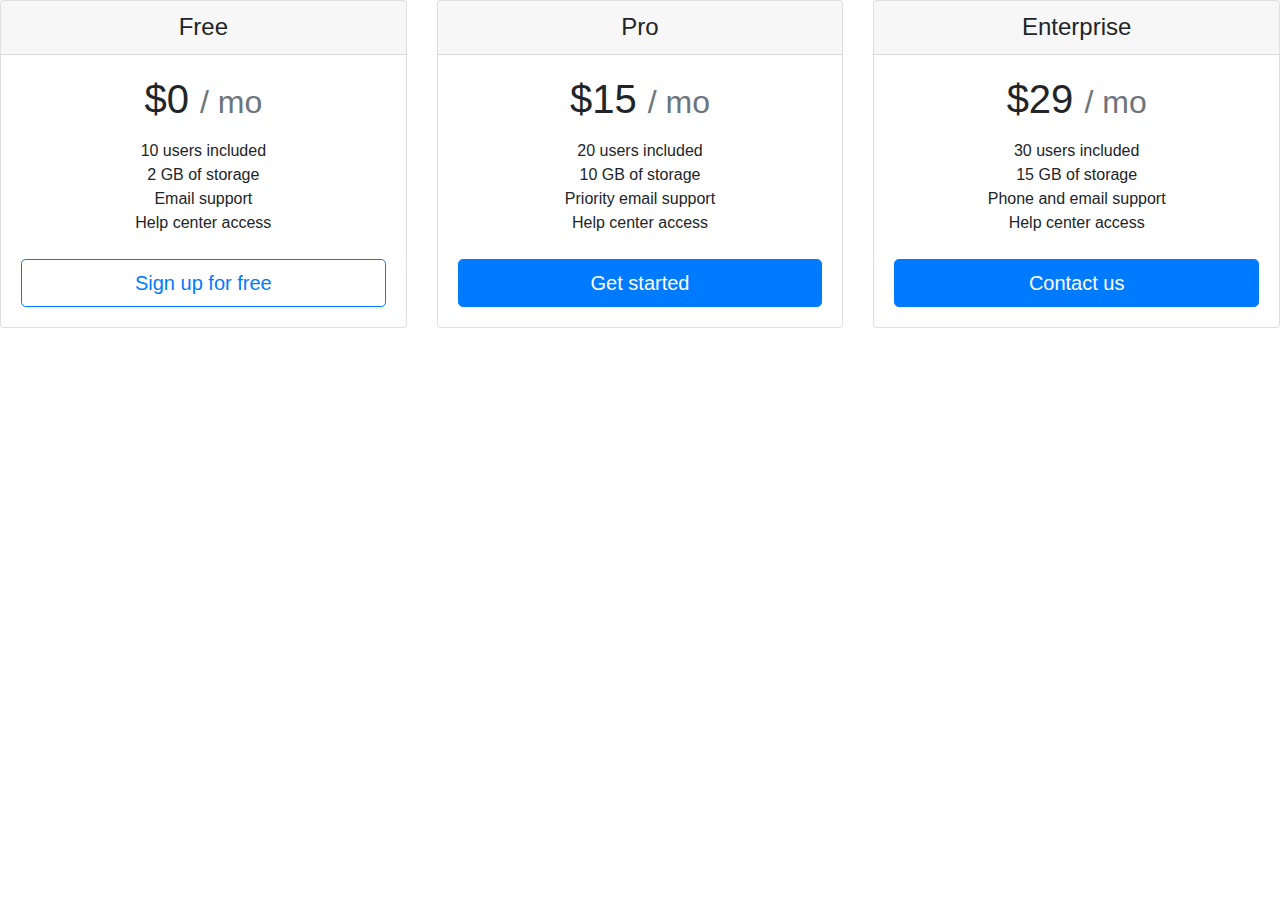
<file: pricing.html>
<!DOCTYPE html>
<html lang="en" dir="ltr">
  <head>
    <meta charset="utf-8">
    <title></title>
  </head>
  <link rel="stylesheet" href="https://stackpath.bootstrapcdn.com/bootstrap/4.5.2/css/bootstrap.min.css" integrity="sha384-JcKb8q3iqJ61gNV9KGb8thSsNjpSL0n8PARn9HuZOnIxN0hoP+VmmDGMN5t9UJ0Z" crossorigin="anonymous">

  <body>
    <div class="card-deck mb-3 text-center">
            <div class="card mb-4 box-shadow">
              <div class="card-header">
                <h4 class="my-0 font-weight-normal">Free</h4>
              </div>
              <div class="card-body">
                <h1 class="card-title pricing-card-title">$0 <small class="text-muted">/ mo</small></h1>
                <ul class="list-unstyled mt-3 mb-4">
                  <li>10 users included</li>
                  <li>2 GB of storage</li>
                  <li>Email support</li>
                  <li>Help center access</li>
                </ul>
                <button type="button" class="btn btn-lg btn-block btn-outline-primary">Sign up for free</button>
              </div>
            </div>
            <div class="card mb-4 box-shadow">
              <div class="card-header">
                <h4 class="my-0 font-weight-normal">Pro</h4>
              </div>
              <div class="card-body">
                <h1 class="card-title pricing-card-title">$15 <small class="text-muted">/ mo</small></h1>
                <ul class="list-unstyled mt-3 mb-4">
                  <li>20 users included</li>
                  <li>10 GB of storage</li>
                  <li>Priority email support</li>
                  <li>Help center access</li>
                </ul>
                <button type="button" class="btn btn-lg btn-block btn-primary">Get started</button>
              </div>
            </div>
            <div class="card mb-4 box-shadow">
              <div class="card-header">
                <h4 class="my-0 font-weight-normal">Enterprise</h4>
              </div>
              <div class="card-body">
                <h1 class="card-title pricing-card-title">$29 <small class="text-muted">/ mo</small></h1>
                <ul class="list-unstyled mt-3 mb-4">
                  <li>30 users included</li>
                  <li>15 GB of storage</li>
                  <li>Phone and email support</li>
                  <li>Help center access</li>
                </ul>
                <button type="button" class="btn btn-lg btn-block btn-primary">Contact us</button>
              </div>
            </div>
          </div>

  </body>
</html>
</file>
